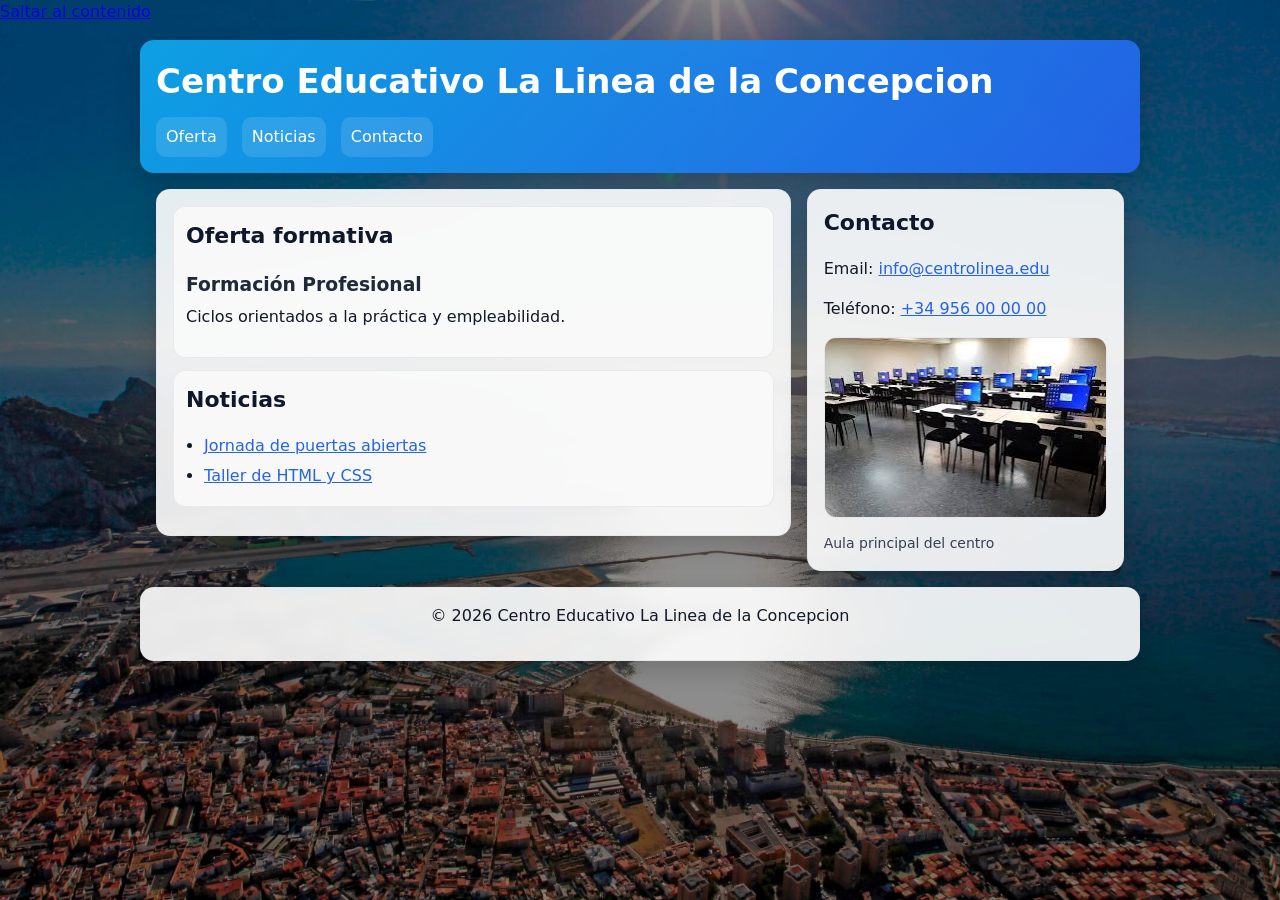
<file: index.html>
<!doctype html>
<html lang="es">
<head>
  <meta charset="utf-8" />
  <meta name="viewport" content="width=device-width, initial-scale=1" />

  <title>Centro Educativo La Linea de la Concepcion</title>
  <meta name="description" content="Página informativa de un centro educativo: oferta, noticias y contacto." />

  <link rel="stylesheet" href="CSS/styles.css" />
</head>

<body>
  <a class="skip-link" href="#contenido">Saltar al contenido</a>

  <header class="caja">
    <h1>Centro Educativo La Linea de la Concepcion</h1>
    <nav aria-label="Menú principal">
      <a href="#oferta">Oferta</a>
      <a href="#noticias">Noticias</a>
      <a href="#contacto">Contacto</a>
    </nav>
  </header>

  <main id="contenido" class="layout">
    <article class="caja">
      <section id="oferta">
        <h2>Oferta formativa</h2>
        <h3>Formación Profesional</h3>
        <p>Ciclos orientados a la práctica y empleabilidad.</p>
      </section>

      <section id="noticias">
        <h2>Noticias</h2>
        <ul>
          <li><a href="#contacto">Jornada de puertas abiertas</a></li>
          <li><a href="#contacto">Taller de HTML y CSS</a></li>
        </ul>
      </section>
    </article>

    <aside class="caja" aria-label="Barra lateral">
      <h2 id="contacto">Contacto</h2>
      <p>Email: <a href="mailto:info@centrolinea.edu">info@centrolinea.edu</a></p>
      <p>Teléfono: <a href="tel:+34956000000">+34 956 00 00 00</a></p>

      <figure>
        <img src="img/centro.jpg" alt="Aula de informática con ordenadores" width="320" />
        <figcaption>Aula principal del centro</figcaption>
      </figure>
    </aside>
  </main>

  <footer class="caja">
    <p>© 2026 Centro Educativo La Linea de la Concepcion</p>
  </footer>
</body>
</html>
</file>
<file: CSS/styles.css>
/* ====== BASE ====== */
* { box-sizing: border-box; }

body{
  margin: 0;
  font-family: system-ui, -apple-system, "Segoe UI", Roboto, Arial, sans-serif;
  line-height: 1.5;
  color: #111827;

  /* Fondo con imagen (CSS está en /css o /CSS, imagen en /img) */
  background-image: url("../img/fondo.jpg");
  background-size: cover;
  background-position: center;
  background-attachment: fixed;

  /* Por si la imagen tarda o no carga */
  background-color: #0b1220;
}

/* Capa oscura suave encima del fondo para que el texto siempre se lea */
body::before{
  content: "";
  position: fixed;
  inset: 0;
  background: rgba(0,0,0,0.45);
  z-index: -1;
}

/* ====== CONTENEDORES ====== */
.caja{
  max-width: 1000px;
  margin: 16px auto;
  padding: 16px;

  /* Fondo semi-transparente para leer encima de la imagen */
  background: rgba(255,255,255,0.90);
  border: 1px solid rgba(229,231,235,0.9);
  border-radius: 14px;

  box-shadow: 0 10px 25px rgba(0,0,0,0.18);
  backdrop-filter: blur(6px);
}

/* ====== HEADER ====== */
header.caja{
  background: linear-gradient(135deg, rgba(14,165,233,0.95), rgba(37,99,235,0.95));
  color: #fff;
  border: none;
}

header h1{
  margin: 0 0 10px 0;
  font-size: clamp(24px, 3vw, 34px);
}

nav a{
  color: #fff;
  text-decoration: none;
  display: inline-block;
  margin-right: 10px;
  padding: 8px 10px;
  border-radius: 10px;
  background: rgba(255,255,255,0.12);
}

nav a:hover{
  background: rgba(255,255,255,0.22);
}

a:focus-visible{
  outline: 3px solid #fbbf24; /* foco visible */
  outline-offset: 3px;
  border-radius: 10px;
}

/* ====== LAYOUT PRINCIPAL ====== */
.layout{
  max-width: 1000px;
  margin: 0 auto 16px auto;
  padding: 0 16px;

  display: grid;
  grid-template-columns: 2fr 1fr;
  gap: 16px;
  align-items: start;
}

/* Para que article y aside tengan el mismo estilo de “caja” */
.layout > .caja{
  margin: 0; /* porque ya lo controla .layout */
}

/* ====== TIPOGRAFÍA Y SECCIONES ====== */
h2{
  margin-top: 0;
  color: #0f172a;
  font-size: 22px;
}

h3{
  margin-bottom: 6px;
  color: #1f2937;
}

section{
  padding: 12px;
  border: 1px solid rgba(229,231,235,0.9);
  border-radius: 12px;
  background: rgba(250,250,250,0.9);
  margin-bottom: 12px;
}

p{ margin-top: 0; }

/* ====== LISTAS ====== */
ul{
  padding-left: 18px;
  margin: 8px 0 0 0;
}

li{ margin: 6px 0; }

/* Enlaces generales (fuera del nav) */
main a, aside a, footer a{
  color: #2563eb;
}

main a:hover, aside a:hover, footer a:hover{
  text-decoration: underline;
}

/* ====== IMAGEN LATERAL ====== */
figure{ margin: 12px 0 0 0; }

figure img{
  width: 100%;
  height: auto;
  border-radius: 12px;
  border: 1px solid rgba(229,231,235,0.95);
}

figcaption{
  margin-top: 8px;
  color: #374151;
  font-size: 14px;
}

/* ====== FOOTER ====== */
footer.caja{
  text-align: center;
  color: #111827;
}

/* ====== RESPONSIVE ====== */
@media (max-width: 820px){
  .layout{
    grid-template-columns: 1fr;
    padding: 0 16px;
  }

  nav a{
    margin-bottom: 8px;
  }
}
</file>
